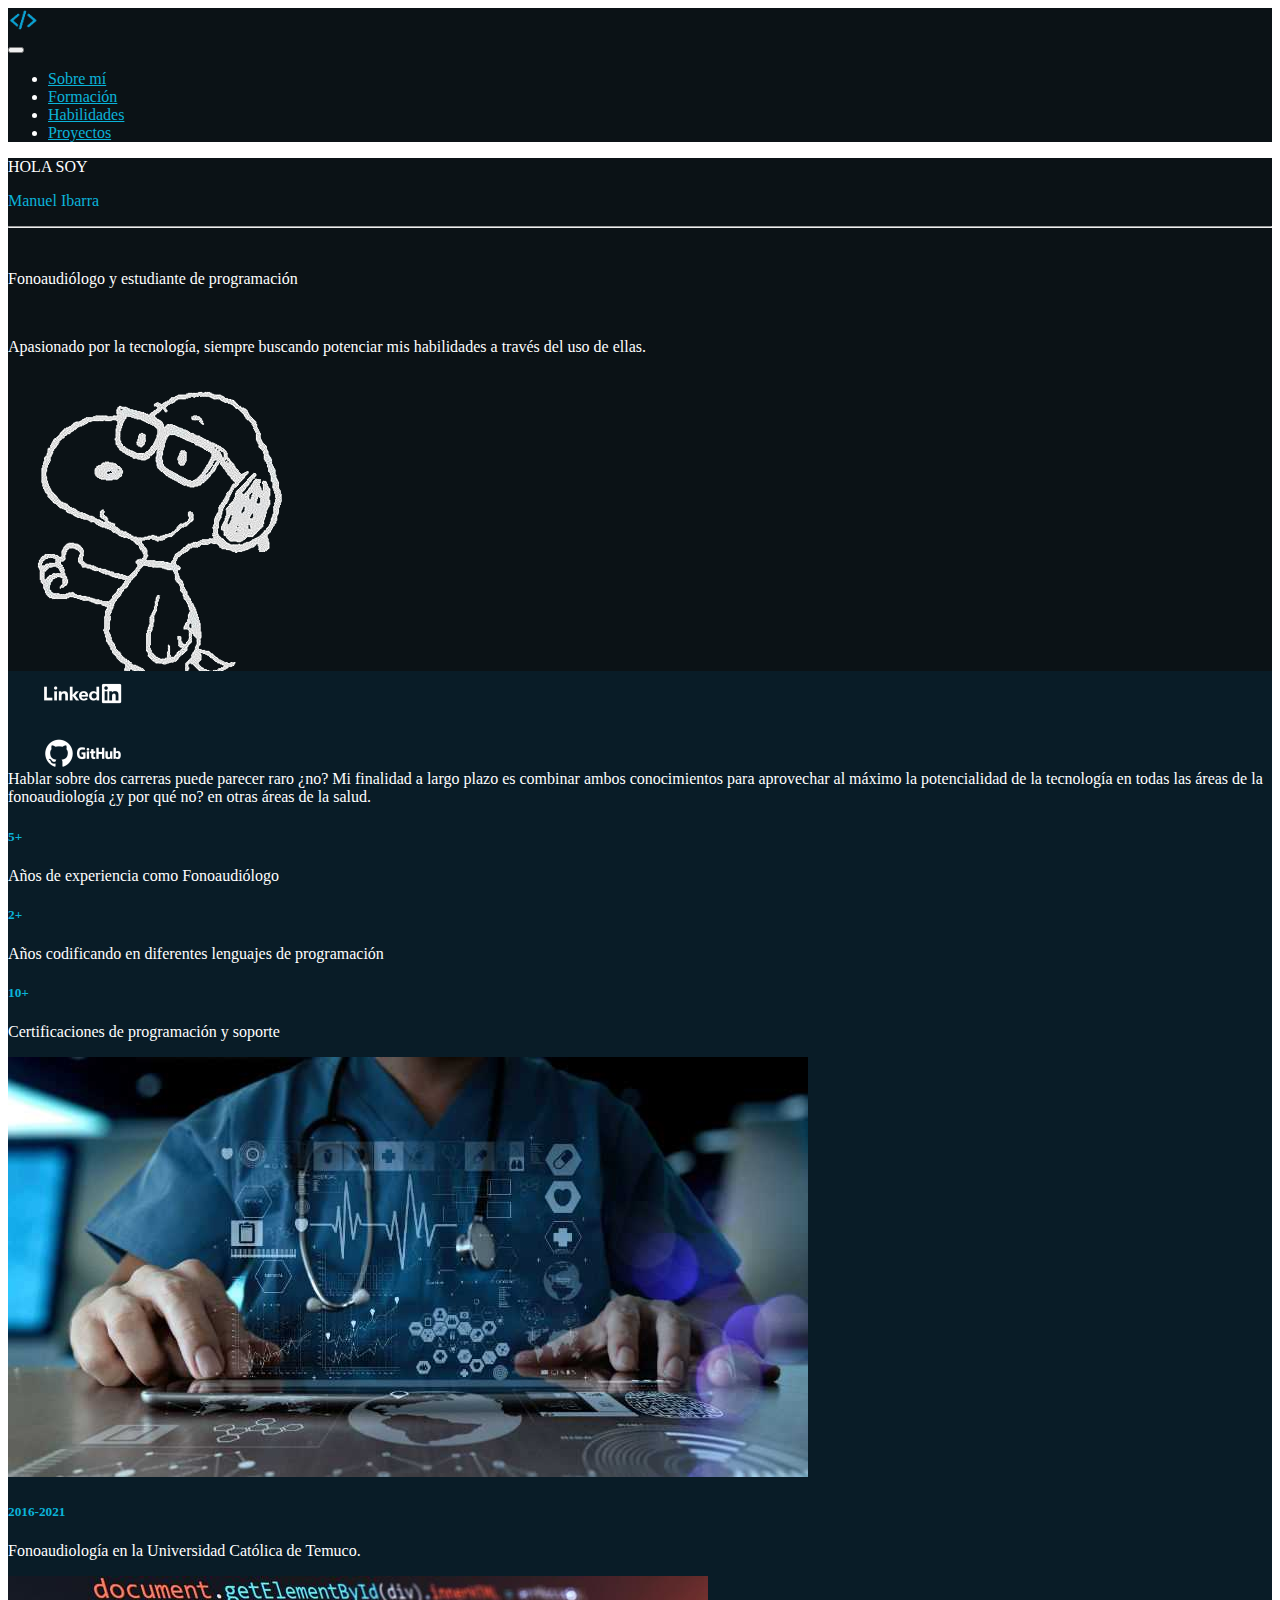
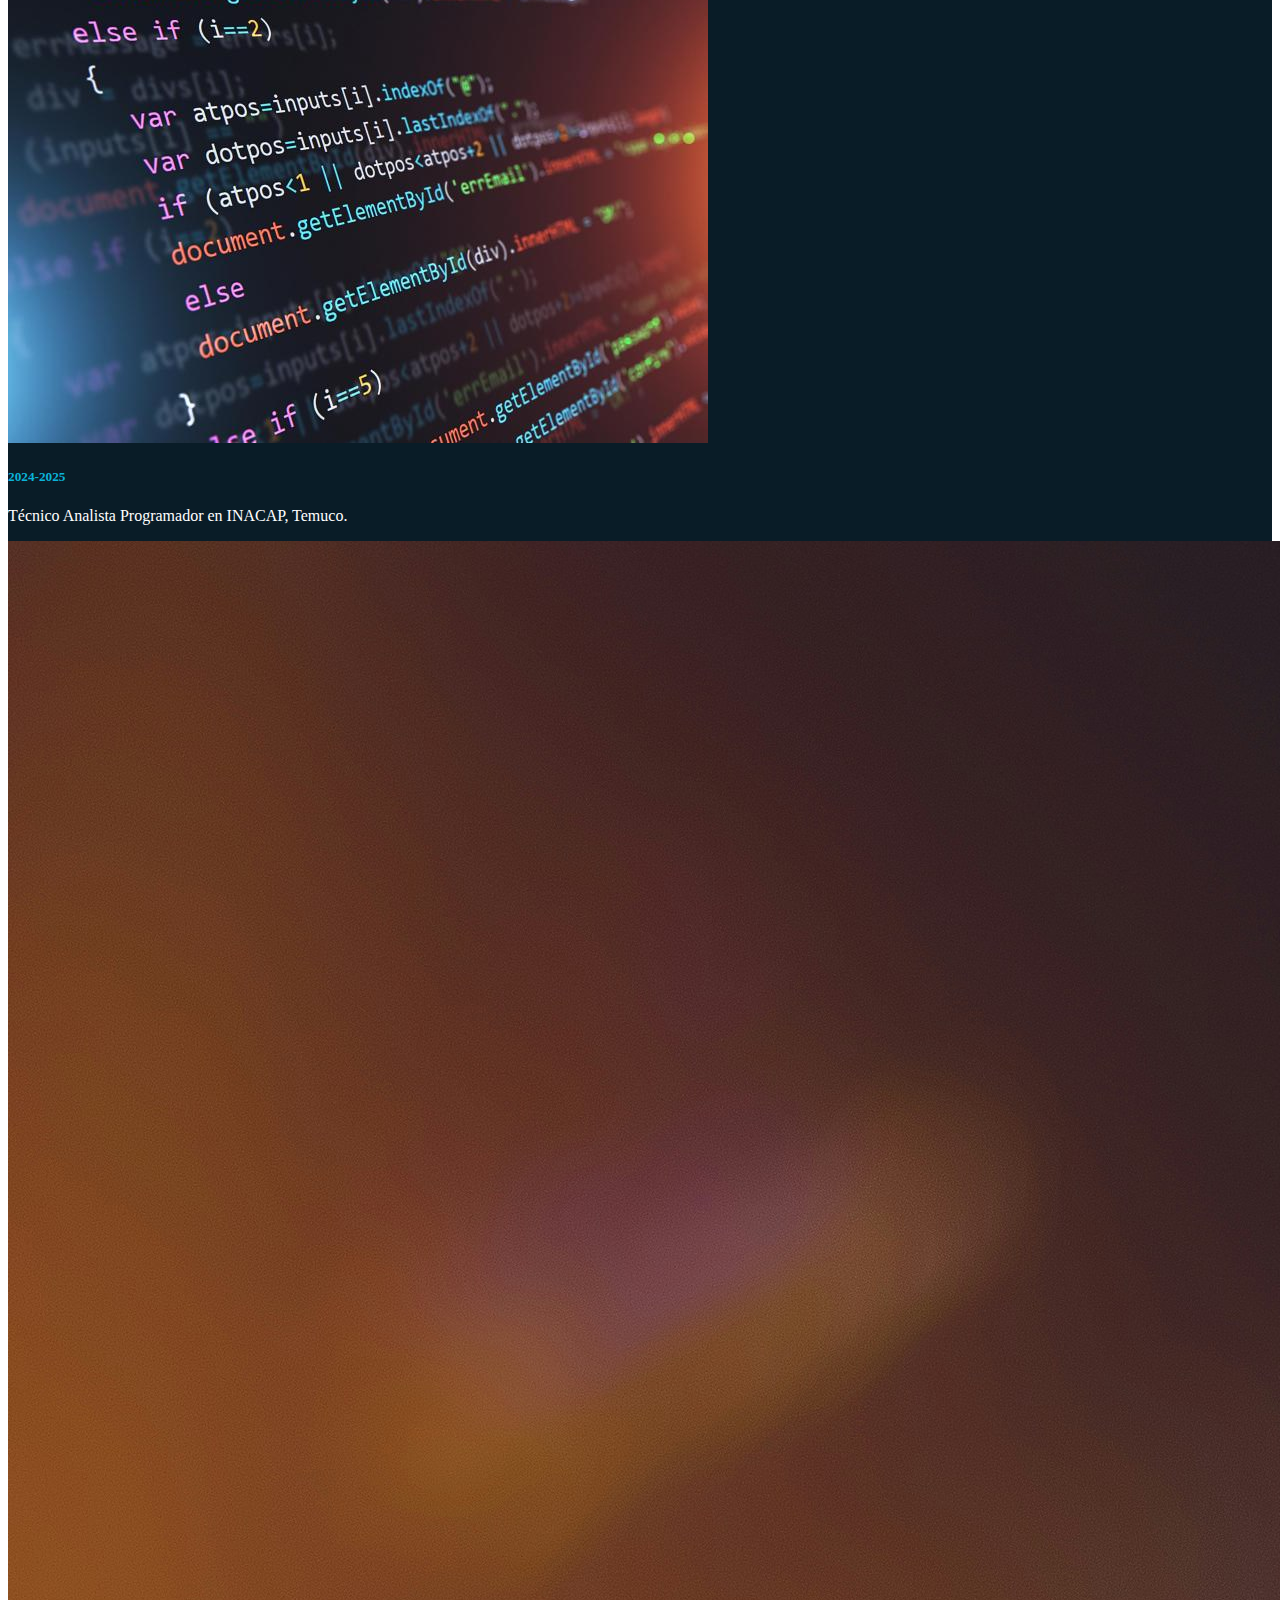
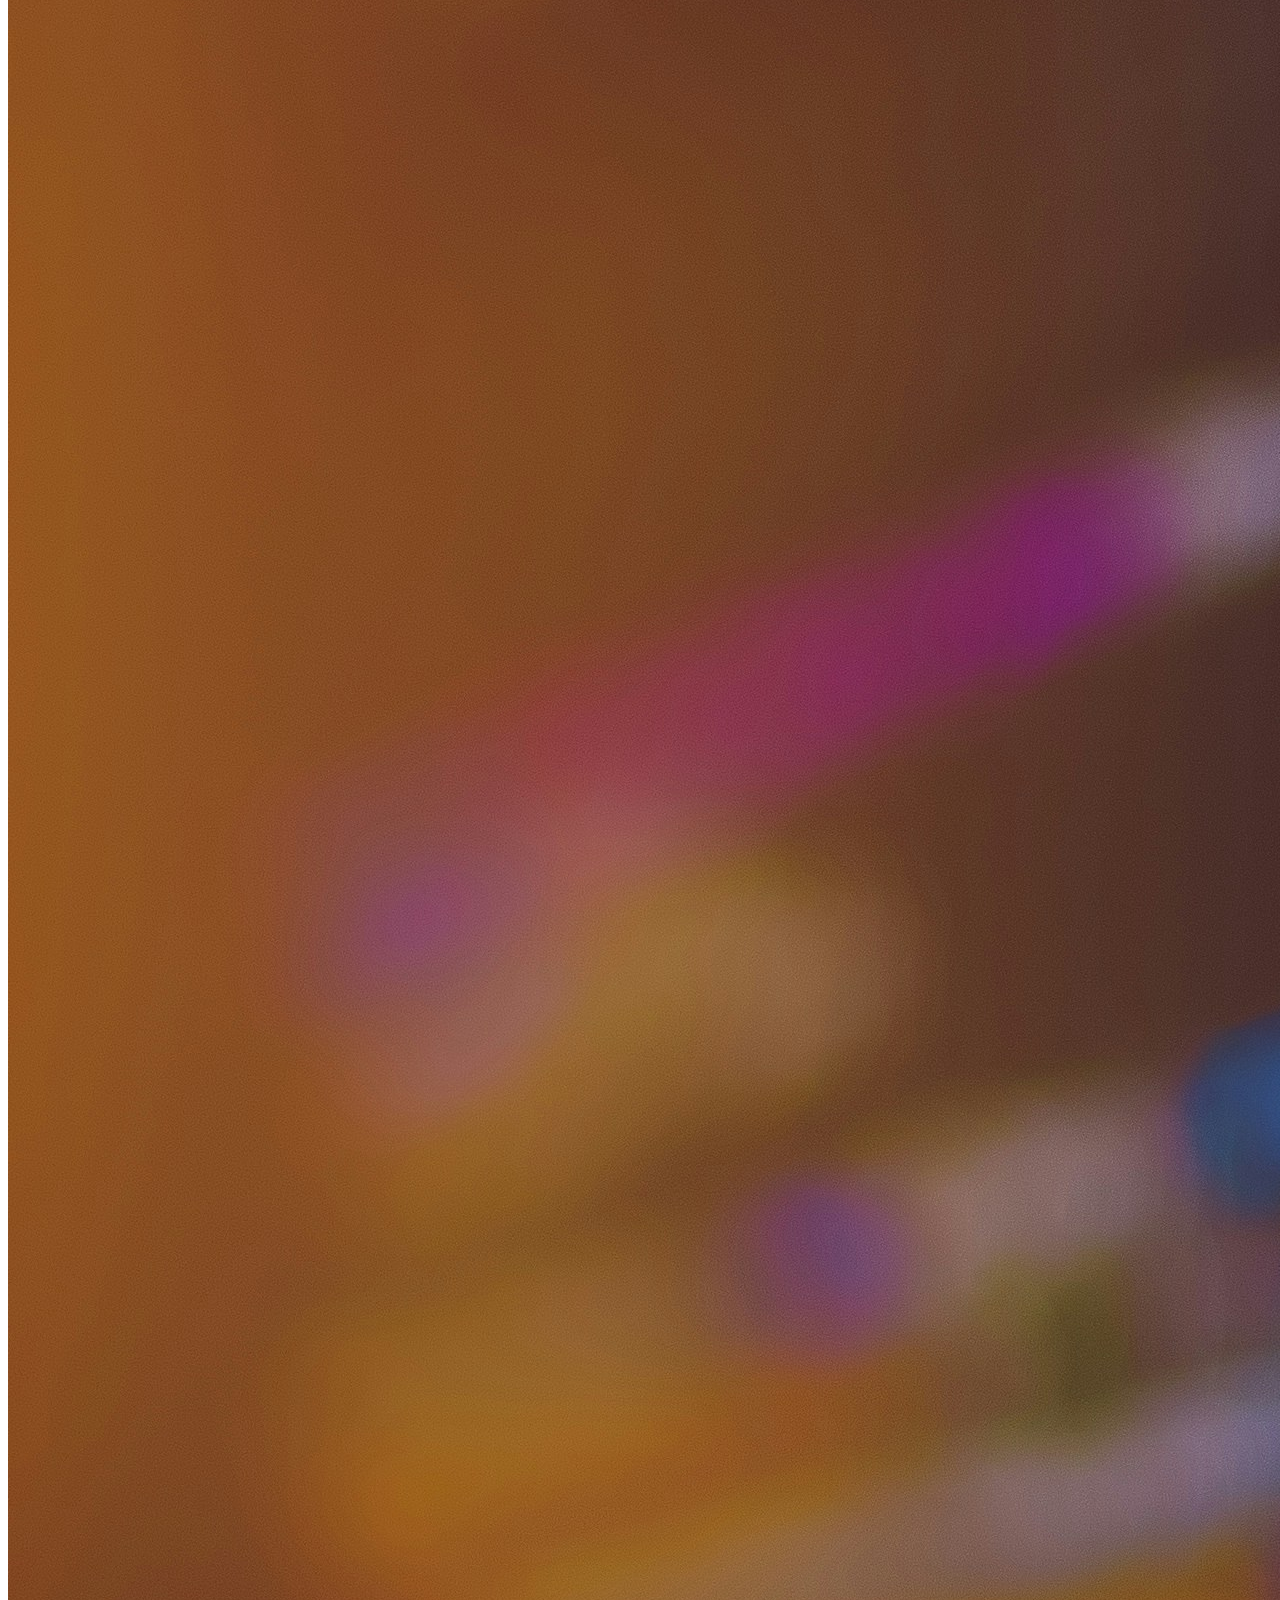
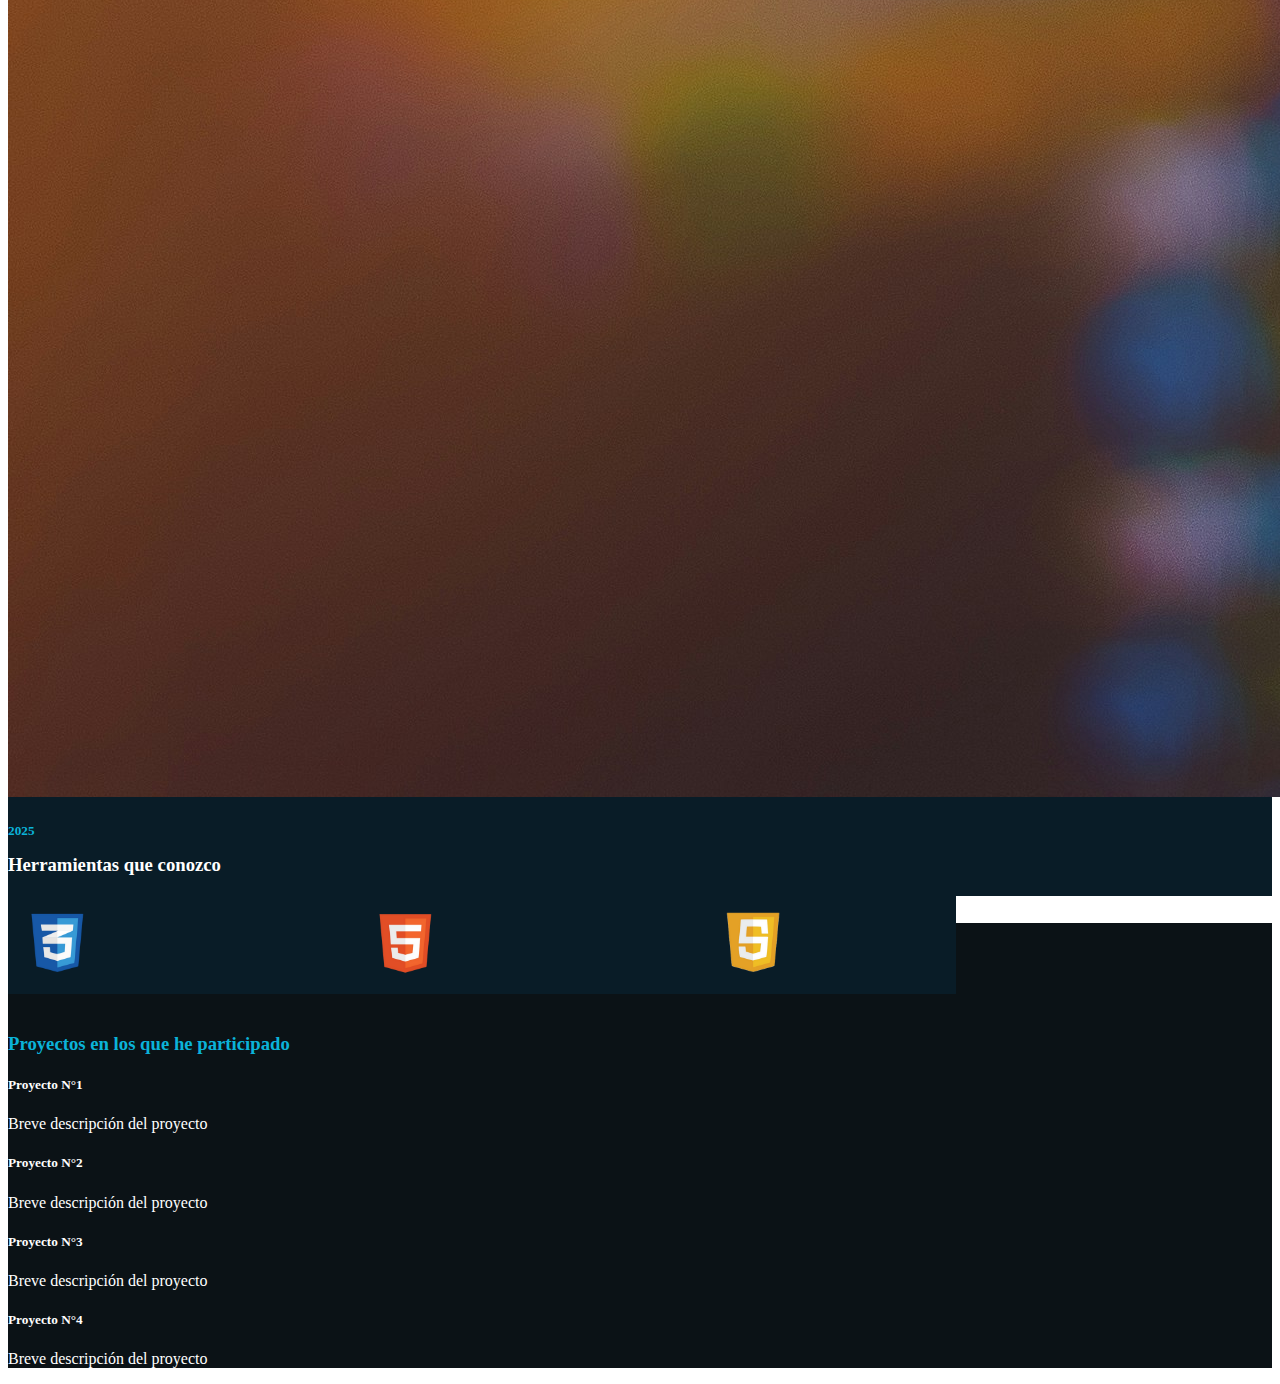
<file: index.html>
<!DOCTYPE html>
<html lang="es">
<head>
    <meta charset="UTF-8">
    <meta name="viewport" content="width=device-width, initial-scale=1.0">
    <title>Portfolio M.I.</title>
    <link href="https://cdn.jsdelivr.net/npm/bootstrap@5.3.7/dist/css/bootstrap.min.css" rel="stylesheet" integrity="sha384-LN+7fdVzj6u52u30Kp6M/trliBMCMKTyK833zpbD+pXdCLuTusPj697FH4R/5mcr" crossorigin="anonymous">
    <link rel="stylesheet" href="assets/css/styles.css">

</head>
<body>
    <nav class="navbar navbar-expand-lg border-bottom border-body" data-bs-theme="dark">
        <div class="container-fluid">
            <div class="ms-2">
                <a class="navbar-brand m-0" href="#">
                <img src="./assets/img/logo-removebg-preview.png" alt="Logo" width="30" height="24" class="d-inline-block align-text-top">
                </a>
            </div>
            <button class="navbar-toggler" type="button" data-bs-toggle="collapse" data-bs-target="#navbarSupportedContent" aria-controls="navbarSupportedContent" aria-expanded="false" aria-label="Toggle navigation">
                <span class="navbar-toggler-icon"></span>   
            </button>
            <div class="col collapse navbar-collapse justify-content-center" id="navbarSupportedContent">
                <ul class="nav justify-content-center  ">
                    <li class="nav-item">
                        <a class="nav-link px-4" aria-current="page" href="#">Sobre mí</a>
                    </li>
                    <li class="nav-item">
                        <a class="nav-link px-4" href="#">Formación</a>
                    </li>
                    <li class="nav-item">
                        <a class="nav-link px-4" href="#">Habilidades</a>
                    </li>
                    <li class="nav-item">
                        <a class="nav-link px-4" href="#">Proyectos</a>
                    </li>
                </ul>
            </div>
        </div>
    </nav>
<!-- Información básica -->
    <div id="profileBanner" class="border border-primary">
        <div class="row justify-content-between p-5 mb-5 m-1">
            <div class="col-lg-4 order-1 order-lg-1 mt-5" id="profileBannerLeft m-0">
                <p class="fs-2 fw-light m-0">HOLA SOY</p>
                <p class="h1 m-0">Manuel Ibarra</p><hr class="m-0" id="profileBannerLeftHr"><br>
                <p class="fs-5 fw-light m-0">Fonoaudiólogo y estudiante de programación</p><br>
                <p>Apasionado por la tecnología, siempre buscando potenciar mis habilidades a través del uso de ellas.</p>
            </div>

            <div class="col-lg-4 order-3 order-lg-2" id="profileBannerMiddle">
                <img src="./assets/img/image - Editada.png" alt="foto perfil">
            </div>
                <!-- aún no sé que poner aquí -->
            <!-- <div class="col-lg-4 order-2 order-lg-3 mt-5" id="profileBannerRight">
                <p class="fs-2 fw-light m-0">texto de ejemplo</p>
            </div> -->
        </div>
    </div>
<!-- Redes sociales laborale -->
    <div id="profileSocials" class="container w-75 border border-primary">
        <div class="row justify-content-evenly">
            <div class="col-4 m-3">
                <div class="card card-linkedin text-bg-dark w-100" >
                    <img id="logoLinkedin" src="./assets/img/LOGO_BLANCO_LINKEDIN.png" class="card-img-top" alt="...">
                </div>
            </div>
            <div class="col-4 m-3">
                <div class="card text-bg-dark w-100">
                    <img id="logoGithub" src="./assets/img/LOGO_GITHUB.png" class="card-img-top" alt="...">
                </div>
            </div>
        </div>
    </div>
<!-- Información más detallada sobre mí -->
    <div id="profileInfo" class="border border-primary">
        <div id="profileInfoFirstRow" class="row justify-content-between p-5 mt-2 m-1">
            <!-- Lado izquierdo -->
            <div id="profileInfoLeft" class="col-lg-6 col-sm-12">
                <div class="col-12 text-start">
                    <h3>Un poco sobre mi formación y mis intereses</h3>
                </div>
                <div class="col-12">
                    <p class="fs-5 fw-light">Hablar sobre dos carreras puede parecer raro ¿no?
                        Mi finalidad a largo plazo es combinar ambos conocimientos para aprovechar al máximo
                        la potencialidad de la tecnología en todas las áreas de la fonoaudiología ¿y por qué no? en otras áreas de la salud.
                    </p>
                </div>
                <!-- cards de texto -->
                <div class="row">
                    <div class="col-lg-6 col-md-6 col-sm-12">
                        <div class="card text-bg-dark mb-3" >
                            <div class="card-body">
                                <h5 class="card-title">5+</h5>
                                <p class="card-text">Años de experiencia como Fonoaudiólogo</p>
                            </div>
                        </div>
                    </div>
                    <div class="col-lg-6 col-md-6 col-sm-12">
                        <div class="card text-bg-dark mb-3" >
                            <div class="card-body">
                                <h5 class="card-title">2+</h5>
                                <p class="card-text">Años codificando en diferentes lenguajes de programación</p>
                            </div>
                        </div>
                    </div>
                    <div class="col-12">
                        <div class="card text-bg-dark mb-3" >
                            <div class="card-body">
                                <h5 class="card-title">10+</h5>
                                <p class="card-text">Certificaciones de programación y soporte</p>
                            </div>
                        </div>
                    </div>
                </div>
            </div>
            <!-- lado derecho con cards horizontales con imagenes-->
            <div id="profileInfoRight" class="col-lg-6 col-sm-12">
                <!-- Primera card educación -->
                <div class="card text-bg-dark mb-3">
                    <div class="row g-0">
                        <div class="col-md-4">
                        <img src="./assets/img/fonoaudiología.jpg" class="img-fluid rounded-start" alt="...">
                        </div>
                        <div class="col-md-8">
                            <div class="card-body">
                                <h5 class="card-title">2016-2021</h5>
                                <p class="card-text">Fonoaudiología en la Universidad Católica de Temuco.</p>
                            </div>
                        </div>
                    </div>
                </div>
                <!-- Segunda card educación -->
                <div class="card text-bg-dark mb-3">
                    <div class="row g-0">
                        <div class="col-md-4">
                        <img src="./assets/img/analista.jpg" class="img-fluid rounded-start" alt="...">
                        </div>
                        <div class="col-md-8">
                            <div class="card-body">
                                <h5 class="card-title">2024-2025</h5>
                                <p class="card-text">Técnico Analista Programador en INACAP, Temuco.</p>
                            </div>
                        </div>
                    </div>
                </div>
                <!-- Tercera card educación -->
                <div class="card text-bg-dark mb-3">
                    <div class="row g-0">
                        <div class="col-md-4">
                        <img src="./assets/img/bootcamp.jpg" class="img-fluid rounded-start" alt="...">
                        </div>
                        <div class="col-md-8">
                            <div class="card-body">
                                <h5 class="card-title">2025</h5>
                                <p class="card-text">Realizando un bootcamp de Desarrollo Fullstack Java.</p>
                            </div>
                        </div>
                    </div>
                </div>
            </div>
        </div>
    </div>
<!-- Herramientas que conozco -->
    <div id="profileKnownTools" class="container border border-primary">
        <h3 class="text-center my-3">Herramientas que conozco</h3>
        <div class="container mb-3">
            <div id="carouselWrapper" class="border rounded">
                <div id="carouselTrack" class="carousel-track">
                    <!-- Cards -->
                    <div class="carousel-card">
                        <div class="card text-bg-dark text-center">
                        <img src="./assets/img/css3.png" class="card-img-top" alt="...">
                        </div>
                    </div>

                    <div class="carousel-card">
                        <div class="card text-bg-dark text-center">
                        <img src="./assets/img/html5.png" class="card-img-top" alt="...">
                        </div>
                    </div>

                    <div class="carousel-card">
                        <div class="card text-bg-dark text-center">
                        <img src="./assets/img/javascrpt.png" class="card-img-top" alt="...">
                        </div>
                    </div>

                    <div class="carousel-card">
                        <div class="card text-bg-dark text-center">
                        <img src="./assets/img/python.png" class="card-img-top" alt="...">
                        </div>
                    </div>

                    <div class="carousel-card">
                        <div class="card text-bg-dark text-center">
                        <img src="./assets/img/mongodb.png" class="card-img-top" alt="...">
                        </div>
                    </div>

                    <div class="carousel-card">
                        <div class="card text-bg-dark text-center">
                        <img src="./assets/img/sql.png" class="card-img-top" alt="...">
                        </div>
                    </div>

                    <div class="carousel-card">
                        <div class="card text-bg-dark text-center">
                        <img src="./assets/img/JSON.png" class="card-img-top" alt="...">
                        </div>
                    </div>
                </div>
            </div>
        </div>
    </div>

    <div id="profileProyects" class="border border-primary">
        <h3 class="text-center m-1 my-3">Proyectos en los que he participado</h3>
        <div class="row justify-content-between d-flex justify-content-evenly p-5 m-1 mt-3 ">
            <div class="col-sm-12 col-md-6 col-lg-3 col-xl-2">
                <div class="card text-bg-dark text-center mb-3">
                    <div class="card-body">
                        <h5 class="card-title py-3">Proyecto N°1</h5>
                        <p class="card-text pb-3">Breve descripción del proyecto</p>
                    </div>
                </div>
            </div>
            <div class="col-sm-12 col-md-6 col-lg-3 col-xl-2">
                <div class="card text-bg-dark text-center mb-3">
                    <div class="card-body">
                        <h5 class="card-title py-3">Proyecto N°2</h5>
                        <p class="card-text pb-3">Breve descripción del proyecto</p>
                    </div>
                </div>
            </div>

            <div class="col-sm-12 col-md-6 col-lg-3 col-xl-2">
                <div class="card text-bg-dark text-center mb-3">
                    <div class="card-body">
                        <h5 class="card-title py-3">Proyecto N°3</h5>
                        <p class="card-text pb-3">Breve descripción del proyecto</p>
                    </div>
                </div>
            </div>
            <div class="col-sm-12 col-md-6 col-lg-3 col-xl-2">
                <div class="card text-bg-dark text-center mb-3">
                    <div class="card-body">
                        <h5 class="card-title py-3">Proyecto N°4</h5>
                        <p class="card-text pb-3">Breve descripción del proyecto</p>
                    </div>
                </div>
            </div>
        </div>
    </div>
    
    <script src="https://cdn.jsdelivr.net/npm/bootstrap@5.3.7/dist/js/bootstrap.bundle.min.js" integrity="sha384-ndDqU0Gzau9qJ1lfW4pNLlhNTkCfHzAVBReH9diLvGRem5+R9g2FzA8ZGN954O5Q" crossorigin="anonymous"></script>
    <script>
  const track = document.getElementById('carouselTrack');
  const cards = document.querySelectorAll('.carousel-card');
  let currentIndex = 0;
  
  setInterval(() => {
    currentIndex++;

    // Si llega al final, vuelve al principio
    if (currentIndex > cards.length - 3) {
      currentIndex = 0;
    }

    const offset = -(100 / 3) * currentIndex; // Mueve una card a la vez
    track.style.transform = `translateX(${offset}%)`;
  }, 3000); // Tiempo entre cada desplazamiento
</script>
</body>
</html>
</file>
<file: assets/css/styles.css>
* {
    color: white;
}

/* body {
    background-color: #212529;
} */

#profileBanner, .navbar, #profileInfo, #profileKnownTools, #profileProyects {
    /* background-color: #123e74; */
    background-color: #0b1216;
}

.navbar a, #profileBanner .h1, #profileBannerLeftHr, #profileProyects h3 {
    color: #0BB3D9;
}

.navbar a:hover{
    color: white;
}

#profileBannerMiddle img {
    position: relative;
    left: -30px;
}

#profileSocials{
    /* background-color: #0BB3D9; */
    background-color: #091c27;
    position: relative;
    top: -80px;
}

#profileSocials .card {
    height: 100%;
    display: flex;
    justify-content: center;
}

#profileInfo {
    background-color: #091c27;
    margin-top: -115px;
    /* margin-bottom: 100px; */
    
}

#profileInfoFirstRow {
    margin-bottom: 4rem !important;
}

#profileInfo .card-title {
    color: #0BB3D9;
}

#profileInfo .card img {
    height: 100%;
}

#profileInfoRight {
    display: flex;
    flex-direction: column;
    justify-content: center;
}

#profileKnownTools {
    background-color: #091c27;
    width: 90%;
    position: relative;
    top: -100px;
}

#carouselWrapper {
    overflow: hidden;
}

.carousel-track {
    display: flex;
    transition: transform 2s ease;
}

.carousel-card {
    flex: 0 0 33.3333%; /* 3 cards visibles */
    padding: 1rem;
}

.carousel-card .card img {
    max-height: 200px;
    object-fit: contain;
}

#profileProyects {
    margin-top: -190px;
}

#profileProyects h3 {
padding-top: 90px;
}

#profileProyects .card:hover {
    background-color: #0BB3D9 !important;
}

/* Tablets (pantallas medianas) */
@media (min-width: 768px) {

#profileBannerMiddle img {
    left: 140px;
}

    #profileInfo {
    margin-top: -120px;
}

#profileSocials {
    top: -70px;
    height: 100px;
}

#profileSocials .card {
    height: 75%;
}

#profileInfoFirstRow {
    margin-bottom: 8rem !important;
}

#profileProyects {
    margin-top: -260px;
}

#profileProyects row {
    padding-top: 9rem !important;
}

#profileKnownTools {
    width: 75%;
    top: -130px;
}

#profileProyects h3 {
padding-top: 130px;
}

@media (min-width: 1024px) {

#profileBanner {
    margin-bottom: -30px;
}

#profileBannerMiddle img {
    left: -30px;
}

#profileInfo {
    margin-top: -90px;
}

#profileSocials {
    top: -50px;
    height: 80px;
}

#profileSocials .card {
    height: 75%;
}

#profileSocials .col-4 {
    height: 60px;
    width: 150px;
}

#profileKnownTools {
    width: 75%;
    top: -170px;
}

#profileProyects h3 {
    padding-top: 110px;
}

#carouselWrapper {
    height: 100px;
}

.carousel-card .card img {
    max-height: 66px;

}

}

@media (min-width: 1440px) {

#profileBanner {
    margin-bottom: 60px;
}

#profileBannerMiddle img {
    left: 0px;
}

#profileInfo {
    margin-top: -202px;
    padding-top: 15px;
}

#profileSocials {
    top: -150px;
    height: 100px;
}

#profileSocials .card {
    height: 100%;
}
}

}
</file>
